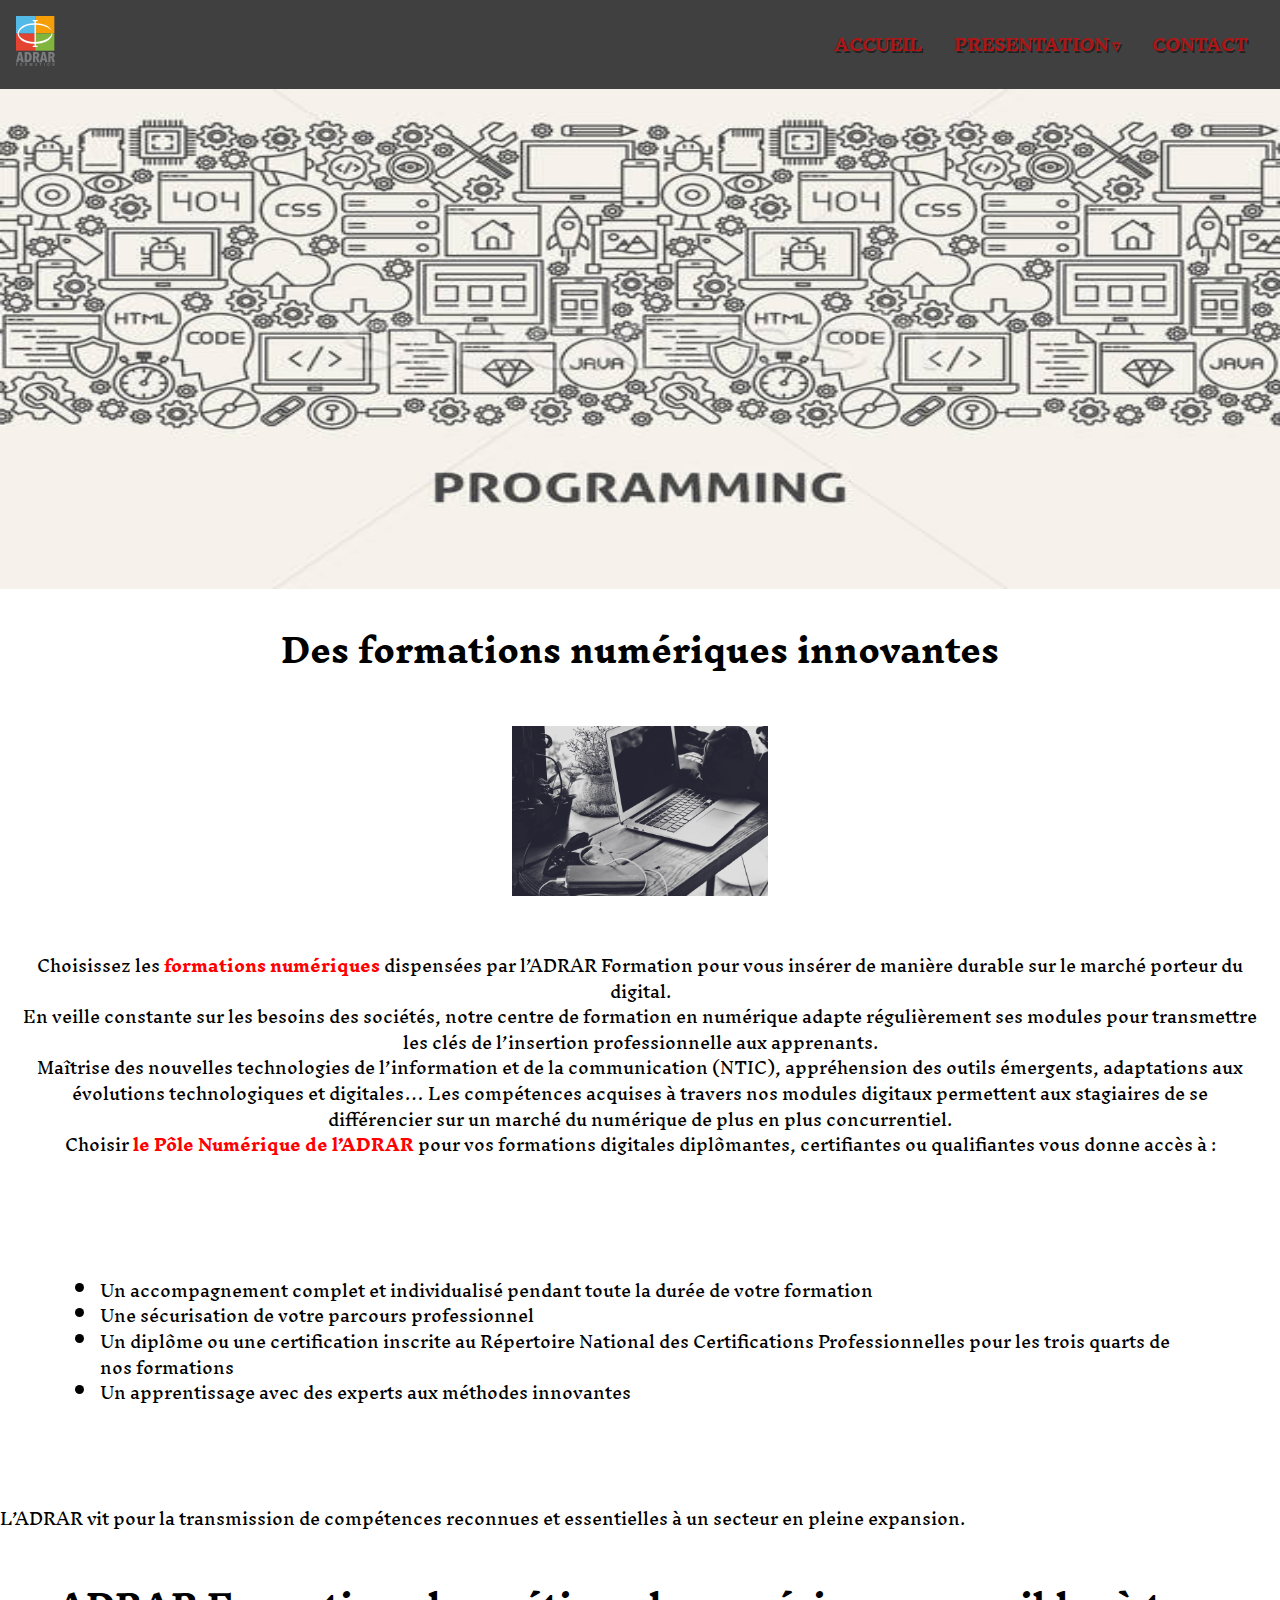
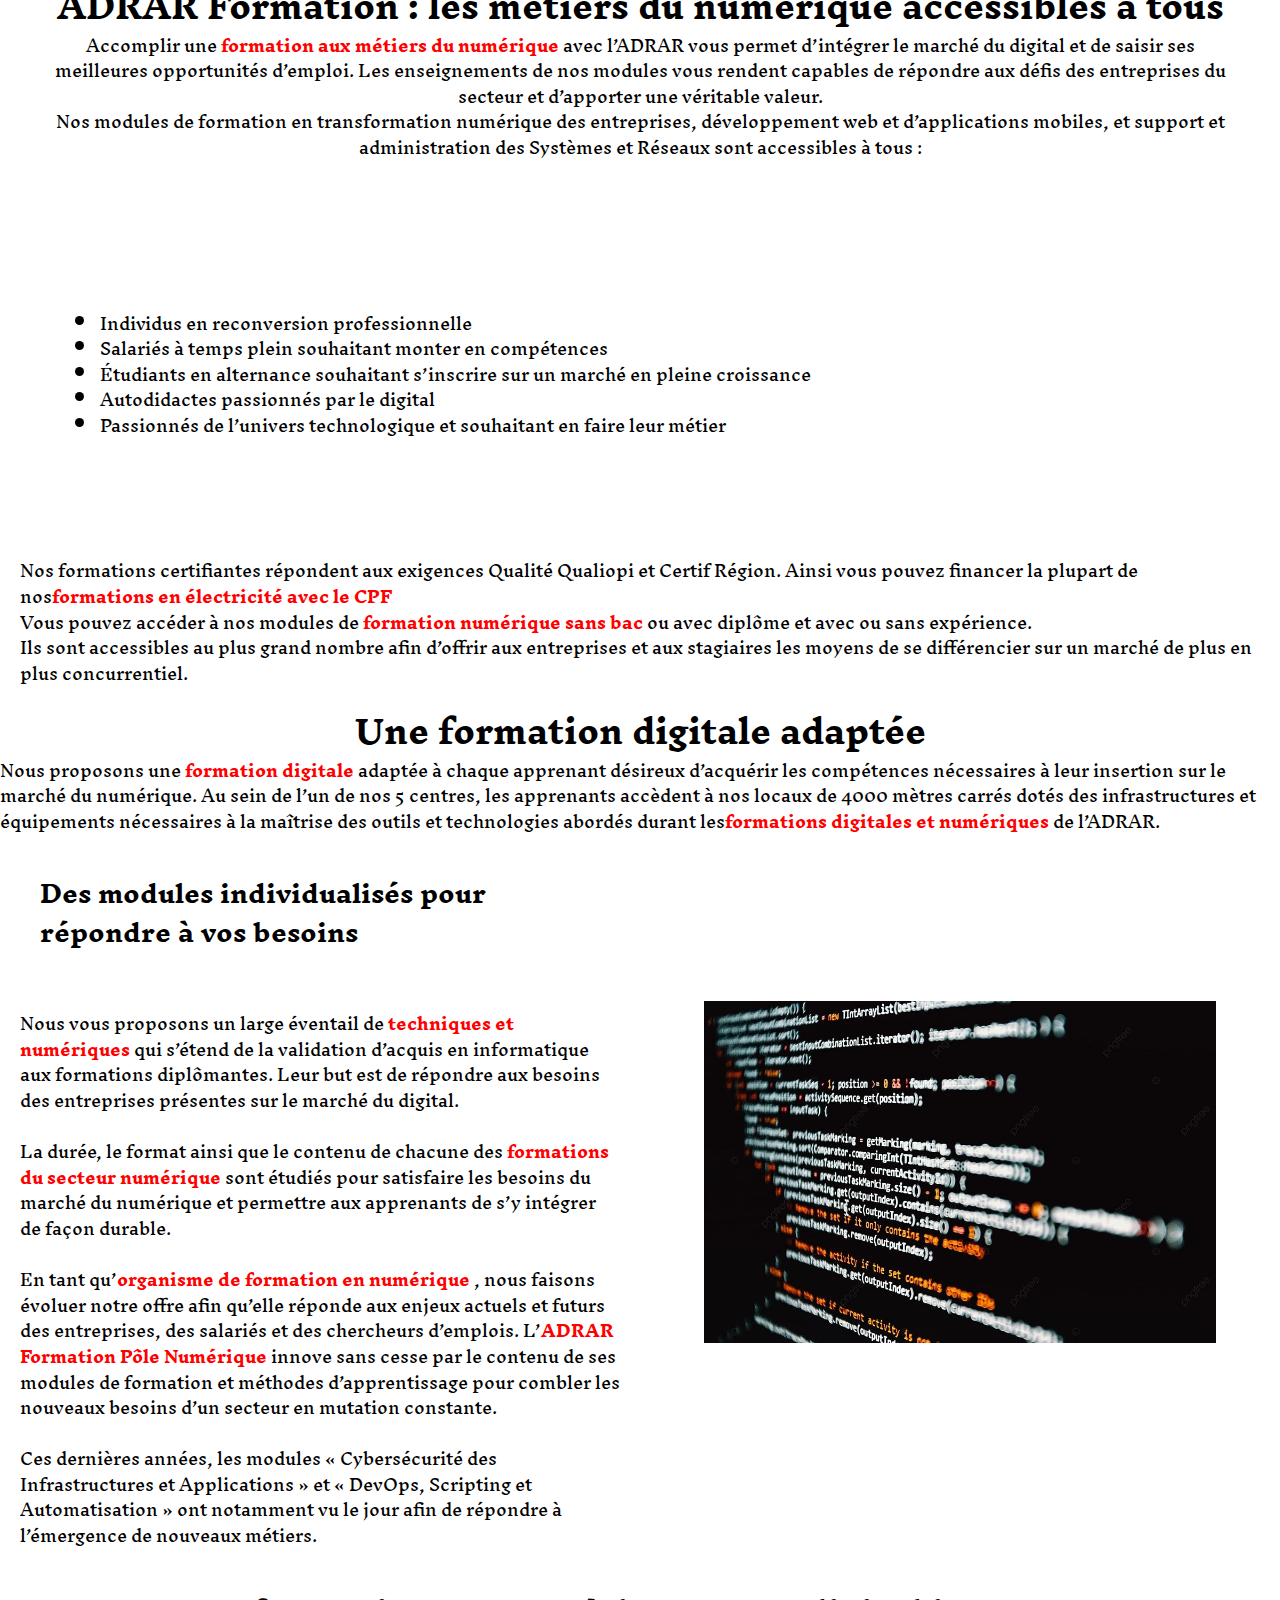
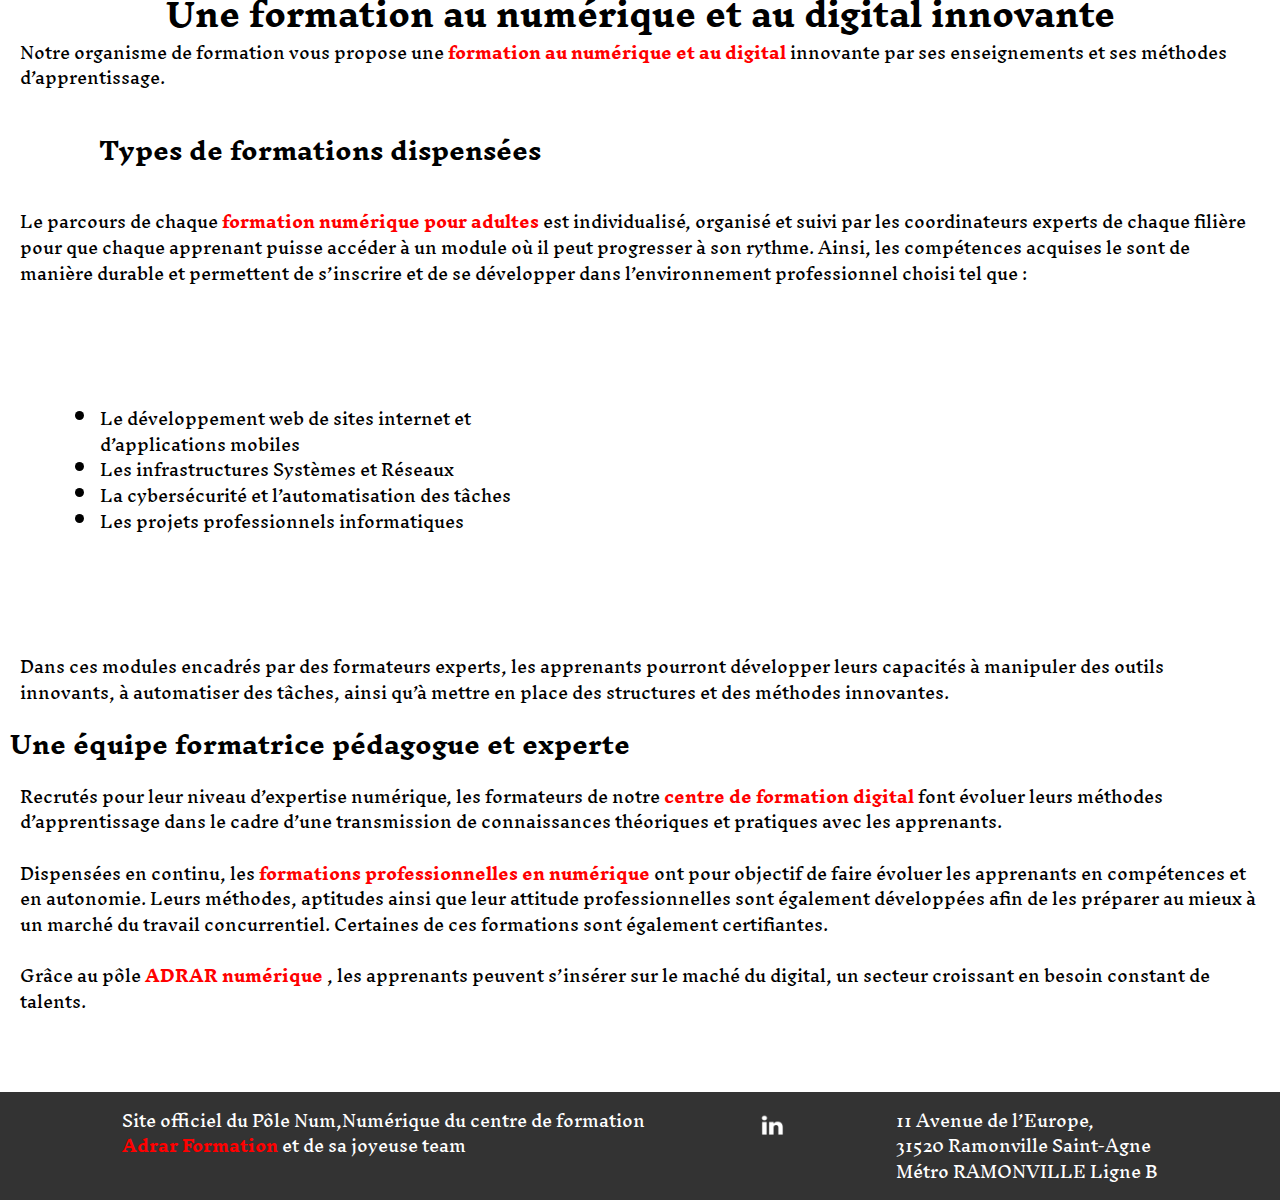
<file: index.html>
<!DOCTYPE html>
<html lang="en">
<head>
    <meta charset="UTF-8">
    <meta name="viewport" content="width=device-width, initial-scale=1.0">
    <title>Adrar Pôle Numérique</title>
    <link rel="stylesheet" href="css/index.css">
    <link rel="preconnect" href="https://fonts.googleapis.com">
<link rel="preconnect" href="https://fonts.gstatic.com" crossorigin>
<link href="https://fonts.googleapis.com/css2?family=Inknut+Antiqua:wght@300;400;500;600;700;800;900&display=swap" rel="stylesheet">
</head>
<body>
    <header>
        <nav class="navbar">
            <div class="logo">
                <a href="index.html"><img src="images/Logo.svg" alt="Logo"> </a>
            </div>
            <ul>
                <li><a href="index.html">ACCUEIL</a></li>
                <li class="dropdown">
                    <a href="#">PRESENTATION</a>
                    <ul class="dropdown-content">
                        <li><a href="presentationHTML.html">HTML</a></li>
                        <li><a href="presentationCSS.html">CSS</a></li>
                        <li><a href="presentationJS.html">JAVASCRIPT</a></li>
                        <li><a href="presentationAPI.html">API</a></li>
                    </ul>
                </li>
                <li><a href="contact.html">CONTACT</a></li>
            </ul>
        </nav>
        <div class="banner">
            <img src="images/banniere.jpg" alt="Banner Image">
        </div>
    </header>

    
        <div class="text1">
        <h1>Des formations numériques innovantes</h1>

<div class="image1"><img class="ordi" src="images/pc.jpg" alt="ordinateur"></div>

<p>Choisissez les <strong>formations numériques</strong> dispensées par l’ADRAR Formation pour vous insérer de manière durable sur le marché porteur du digital.</p>
<p>En veille constante sur les besoins des sociétés, notre centre de formation en numérique adapte régulièrement ses modules pour transmettre les clés de l’insertion professionnelle aux apprenants.</p>
<p>Maîtrise des nouvelles technologies de l’information et de la communication (NTIC), appréhension des outils émergents, adaptations aux évolutions technologiques et digitales… Les compétences acquises à travers nos modules digitaux permettent aux stagiaires de se différencier sur un marché du numérique de plus en plus concurrentiel.</p>       
<p>Choisir<strong> le Pôle Numérique de l’ADRAR</strong> pour vos formations digitales diplômantes, certifiantes ou qualifiantes vous donne accès à :</p>
</div>
        </div>
         <div class="liste">
            <ul>
                <li>Un accompagnement complet et individualisé pendant toute la durée de votre formation</li>
                <li>Une sécurisation de votre parcours professionnel</li>
                <li>Un diplôme ou une certification inscrite au Répertoire National des Certifications Professionnelles pour les trois quarts de nos formations</li>
                <li>Un apprentissage avec des experts aux méthodes innovantes</li>
            </ul>
            </div>
        <div class="p1">
        <p>L’ADRAR vit pour la transmission de compétences reconnues et essentielles à un secteur en pleine expansion.</p>
        </div>
        
        <div class="text2">
        <h1>ADRAR Formation : les métiers du numérique accessibles à tous</h1>
            <p>Accomplir une<strong> formation aux métiers du numérique</strong> avec l’ADRAR vous permet d’intégrer le marché du digital et de saisir ses meilleures opportunités d’emploi. Les enseignements de nos modules vous rendent capables de répondre aux défis des entreprises du secteur et d’apporter une véritable valeur.</p>
            <p>Nos modules de formation en transformation numérique des entreprises, développement web et d’applications mobiles, et support et administration des Systèmes et Réseaux sont accessibles à tous :</p>
        </div>
            <div class="liste2">
                <ul>
                    <li>Individus en reconversion professionnelle</li>
                    <li>Salariés à temps plein souhaitant monter en compétences</li>
                    <li>Étudiants en alternance souhaitant s’inscrire sur un marché en pleine croissance</li>
                    <li>Autodidactes passionnés par le digital</li>
                    <li>Passionnés de l’univers technologique et souhaitant en faire leur métier</li>
                </ul>
                </div>
                <div class="p2"<p>Nos formations certifiantes répondent aux exigences Qualité Qualiopi et Certif Région. Ainsi vous pouvez financer la plupart de nos<strong>formations en électricité avec le CPF</strong><br> Vous pouvez accéder à nos modules de <strong>formation numérique sans bac</strong> ou avec diplôme et avec ou sans expérience.<br> Ils sont accessibles au plus grand nombre afin d’offrir aux entreprises et aux stagiaires les moyens de se différencier sur un marché de plus en plus concurrentiel.</p></div>
        

        <div class="para1">
            <h1>Une formation digitale adaptée</h1>
            <p>Nous proposons une <strong>formation digitale</strong> adaptée à chaque apprenant désireux d’acquérir les compétences nécessaires à leur insertion sur le marché du numérique. Au sein de l’un de nos 5 centres, les apprenants accèdent à nos locaux de 4000 mètres carrés dotés des infrastructures et équipements nécessaires à la maîtrise des outils et technologies abordés durant les<strong>formations digitales et numériques</strong> de l’ADRAR.</p>
        </div>
            <div class="titre1"><h2>Des modules individualisés pour répondre à vos besoins</h2></div>
            
            <div class="para2"><p>Nous vous proposons un large éventail de <strong>techniques et numériques</strong>  qui s’étend de la validation d’acquis en informatique aux formations diplômantes. Leur but est de répondre aux besoins des entreprises présentes sur le marché du digital.</p><br>
            <p>La durée, le format ainsi que le contenu de chacune des<strong> formations du secteur numérique</strong>  sont étudiés pour satisfaire les besoins du marché du numérique et permettre aux apprenants de s’y intégrer de façon durable.</p><br>
            <p>En tant qu’<strong>organisme de formation en numérique</strong> , nous faisons évoluer notre offre afin qu’elle réponde aux enjeux actuels et futurs des entreprises, des salariés et des chercheurs d’emplois. L’<strong>ADRAR Formation Pôle Numérique</strong>  innove sans cesse par le contenu de ses modules de formation et méthodes d’apprentissage pour combler les nouveaux besoins d’un secteur en mutation constante.</p><br>
            <p>Ces dernières années, les modules « Cybersécurité des Infrastructures et Applications » et « DevOps, Scripting et Automatisation » ont notamment vu le jour afin de répondre à l’émergence de nouveaux métiers.</p>
            </div>
            <div class="image2"> <img class="taille"src="images/code.jpg" alt="ligne de code" ></div>

        
            
             <div class="para3">   <h1>Une formation au numérique et au digital innovante</h1>
            <p>Notre organisme de formation vous propose une <strong>formation au numérique et au digital</strong>  innovante par ses enseignements et ses méthodes d’apprentissage.</p>
        </div>
             <div class="titre2">   <h2>Types de formations dispensées</h2></div>
         <div class="para4"><p>Le parcours de chaque <strong>formation numérique pour adultes</strong>  est individualisé, organisé et suivi par les coordinateurs experts de chaque filière pour que chaque apprenant puisse accéder à un module où il peut progresser à son rythme. Ainsi, les compétences acquises le sont de manière durable et permettent de s’inscrire et de se développer dans l’environnement professionnel choisi tel que :</p></div>
             
            <div class="liste3"<ul>
                <li>Le développement web de sites internet et d’applications mobiles</li>
                <li>Les infrastructures Systèmes et Réseaux</li>
                <li>La cybersécurité et l’automatisation des tâches</li>
                <li>Les projets professionnels informatiques</li>
            </ul>
            </div>

            <div class="para5"><p>Dans ces modules encadrés par des formateurs experts, les apprenants pourront développer leurs capacités à manipuler des outils innovants, à automatiser des tâches, ainsi qu’à mettre en place des structures et des méthodes innovantes.</p>
            </div>
            <div class="titre3"><h2>Une équipe formatrice pédagogue et experte</h2></div>
        <div class="para6">
            <p>Recrutés pour leur niveau d’expertise numérique, les formateurs de notre <strong>centre de formation digital</strong>  font évoluer leurs méthodes d’apprentissage dans le cadre d’une transmission de connaissances théoriques et pratiques avec les apprenants.</p><br>
            <p>Dispensées en continu, les <strong>formations professionnelles en numérique</strong>  ont pour objectif de faire évoluer les apprenants en compétences et en autonomie. Leurs méthodes, aptitudes ainsi que leur attitude professionnelles sont également développées afin de les préparer au mieux à un marché du travail concurrentiel. Certaines de ces formations sont également certifiantes.</p><br>
            <p>Grâce au pôle <strong> ADRAR numérique</strong> , les apprenants peuvent s’insérer sur le maché du digital, un secteur croissant en besoin constant de talents.</p><br>
        </div>

    

    <footer>
     <div class="foot">   
        
        <p>Site officiel du Pôle Num,Numérique du centre de formation<br> <strong>Adrar Formation</strong> et de sa joyeuse team</p>
        
     
    <a href="https://www.linkedin.com/school/adrarnumerique/mycompany/verification/" target="_blank"><img src="images/linkedin.png" alt="linkedin"  class="linkedin"></a>
    
    
    <p>11 Avenue de l’Europe,<br> 31520 Ramonville Saint-Agne  <br>

        Métro RAMONVILLE Ligne B</p>

        
        </div>
        
    
</footer>
</body>
</html>
</file>
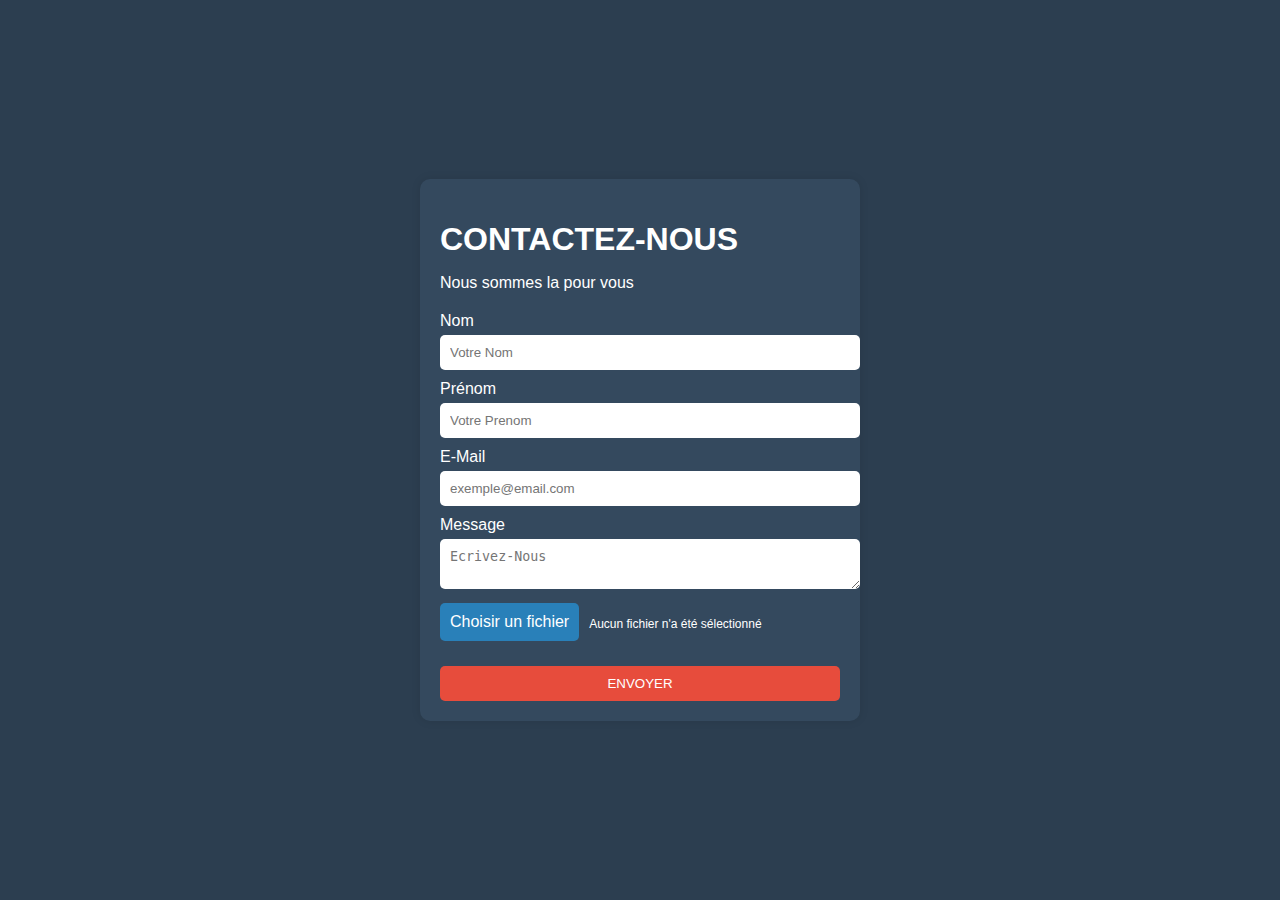
<file: contact.html>
<!DOCTYPE html>
<html lang="fr">
<head>
    <meta charset="UTF-8">
    <meta name="viewport" content="width=device-width, initial-scale=1.0">
    <title>Contactez-Nous</title>
    <link rel="stylesheet" href="css/contact.css">
</head>
<body>
    <div class="page-contact">
        <h1>CONTACTEZ-NOUS</h1>
        <p>Nous sommes la pour vous</p>
        <form>
            <label for="nom">Nom</label>
            <input type="text" id="nom" name="nom" placeholder="Votre Nom" required minlength="2" maxlength="10">

            <label for="prenom">Prénom</label>
            <input type="text" id="prenom" name="prenom" placeholder="Votre Prenom" required minlength="2" maxlength="10">

            <label for="email">E-Mail</label>
            <input type="email" id="email" name="email" placeholder="exemple@email.com" required minlength="2" maxlength="20">

            <label for="message">Message</label>
            <textarea id="message" name="message" placeholder="Ecrivez-Nous" required minlength="2" maxlength="100"></textarea>

            <div class="fichier">
                <input type="file" id="fichier" name="fichier">
                <label for="fichier">Choisir un fichier</label>
                <span>Aucun fichier n'a été sélectionné</span>
            </div>

            <button type="submit">ENVOYER</button>
        </form>
    </div>
</body>
</html>
</file>
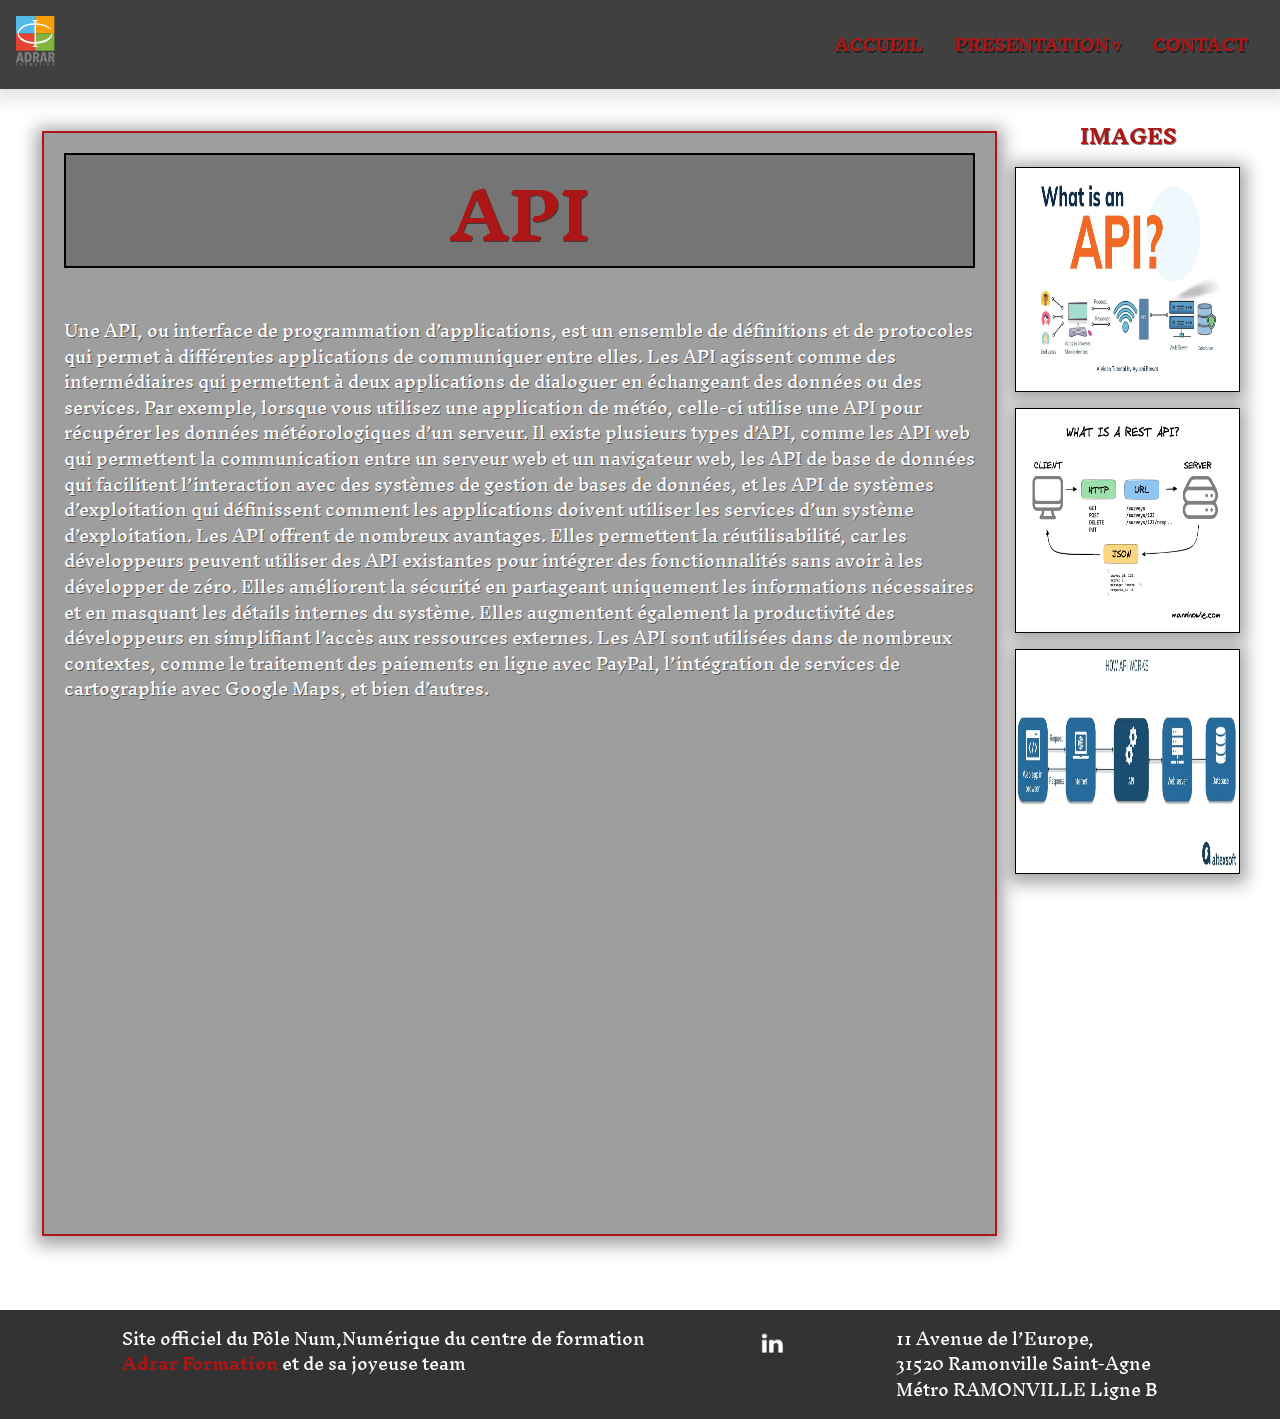
<file: presentationAPI.html>
<!DOCTYPE html>
<html lang="en">
<head>
    <meta charset="UTF-8">
    <meta name="viewport" content="width=device-width, initial-scale=1.0">
    <title>Exo TP</title>
    <link rel="stylesheet" href="css/style.css">
    <link rel="preconnect" href="https://fonts.googleapis.com">
    <link rel="preconnect" href="https://fonts.gstatic.com/" crossorigin>
    <link href="https://fonts.googleapis.com/css2?family=Inknut+Antiqua:wght@300;400;500;600;700;800;900&display=swap" rel="stylesheet">
</head>
<body>
    <header>
        <nav class="navbar">
            <div class="logo">
                <a href="index.html"><img src="images/Logo.svg" alt="Logo"> </a>
            </div>
            <ul>
                <li><a href="index.html">ACCUEIL</a></li>
                <li class="dropdown">
                    <a href="#">PRESENTATION</a>
                    <ul class="dropdown-content">
                        <li><a href="presentationHTML.html">HTML</a></li>
                        <li><a href="presentationCSS.html">CSS</a></li>
                        <li><a href="presentationJS.html">JAVASCRIPT</a></li>
                        <li><a href="presentationAPI.html">API</a></li>
                    </ul>
                </li>
                <li><a href="contact.html">CONTACT</a></li>
            </ul>
        </nav>
    </header>

    <main class="container">
        <section class="content">
            <h2>API</h2>
                <p>
                    Une API, ou interface de programmation d’applications, est un ensemble de définitions et de protocoles qui permet à différentes applications de communiquer entre elles. Les API agissent comme des intermédiaires qui permettent à deux applications de dialoguer en échangeant des données ou des services. Par exemple, lorsque vous utilisez une application de météo, celle-ci utilise une API pour récupérer les données météorologiques d’un serveur.
                    Il existe plusieurs types d’API, comme les API web qui permettent la communication entre un serveur web et un navigateur web, les API de base de données qui facilitent l’interaction avec des systèmes de gestion de bases de données, et les API de systèmes d’exploitation qui définissent comment les applications doivent utiliser les services d’un système d’exploitation.
                    Les API offrent de nombreux avantages. Elles permettent la réutilisabilité, car les développeurs peuvent utiliser des API existantes pour intégrer des fonctionnalités sans avoir à les développer de zéro. Elles améliorent la sécurité en partageant uniquement les informations nécessaires et en masquant les détails internes du système. Elles augmentent également la productivité des développeurs en simplifiant l’accès aux ressources externes.
                    Les API sont utilisées dans de nombreux contextes, comme le traitement des paiements en ligne avec PayPal, l’intégration de services de cartographie avec Google Maps, et bien d’autres.                    
            </p>
            <div id="frame">
                <iframe width="911" height="512" src="https://www.youtube.com/embed/ByGJQzlzxQg" title="What is an API (in 5 minutes)" frameborder="0" allow="accelerometer; autoplay; clipboard-write; encrypted-media; gyroscope; picture-in-picture; web-share" referrerpolicy="strict-origin-when-cross-origin" allowfullscreen></iframe>
            </div>
        </section>
        <aside class="sidebar">
            <h3>IMAGES</h3>
            <img src="images/api.jpg" alt="Placeholder Image">
            <img src="images/api2.jpg" alt="Placeholder Image">
            <img src="images/api3.jpg" alt="Placeholder Image">
        </aside>
    </main>
    <footer>
        <div class="foot">   
           
           <p>Site officiel du Pôle Num,Numérique du centre de formation<br> <strong>Adrar Formation</strong> et de sa joyeuse team</p>
           
        
       <a href="https://www.linkedin.com/school/adrarnumerique/mycompany/verification/" target="_blank"><img src="images/linkedin.png" alt="linkedin"  class="linkedin"></a>
       
       
       <p>11 Avenue de l’Europe,<br> 31520 Ramonville Saint-Agne  <br>
   
           Métro RAMONVILLE Ligne B</p>
   
           
           </div>
           
       
   </footer>
</body>
</html>
</file>
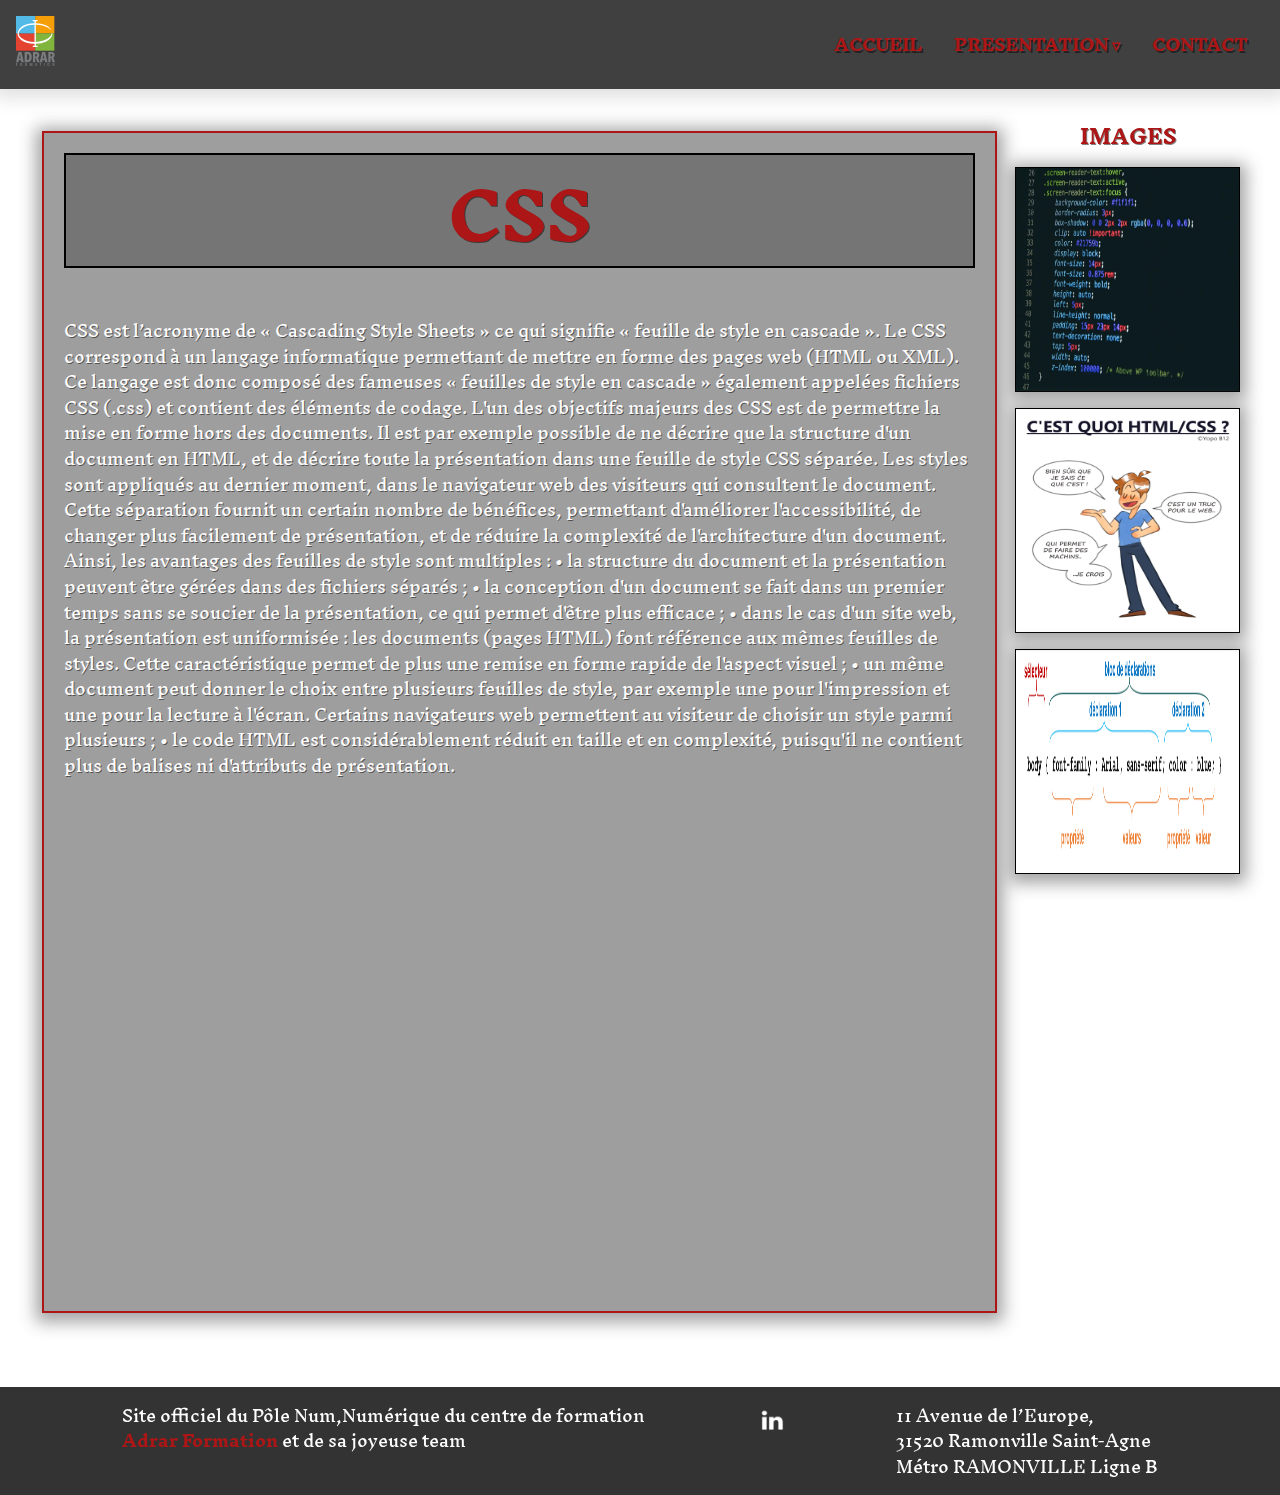
<file: presentationCSS.html>
<!DOCTYPE html>
<html lang="en">
<head>
    <meta charset="UTF-8">
    <meta name="viewport" content="width=device-width, initial-scale=1.0">
    <title>Exo TP</title>
    <link rel="stylesheet" href="css/style.css">
    <link rel="preconnect" href="https://fonts.googleapis.com">
    <link rel="preconnect" href="https://fonts.gstatic.com/" crossorigin>
    <link href="https://fonts.googleapis.com/css2?family=Inknut+Antiqua:wght@300;400;500;600;700;800;900&display=swap" rel="stylesheet">
</head>
<body>
    <header>
        <nav class="navbar">
            <div class="logo">
                <a href="index.html"><img src="images/Logo.svg" alt="Logo"> </a>
            </div>
            <ul>
                <li><a href="index.html">ACCUEIL</a></li>
                <li class="dropdown">
                    <a href="#">PRESENTATION</a>
                    <ul class="dropdown-content">
                        <li><a href="presentationHTML.html">HTML</a></li>
                        <li><a href="presentationCSS.html">CSS</a></li>
                        <li><a href="presentationJS.html">JAVASCRIPT</a></li>
                        <li><a href="presentationAPI.html">API</a></li>
                    </ul>
                </li>
                <li><a href="contact.html">CONTACT</a></li>
            </ul>
        </nav>
    </header>

    <main class="container">
        <section class="content">
            <h2>CSS</h2>
                <p>
                    CSS est l’acronyme de « Cascading Style Sheets » ce qui signifie « feuille de style en cascade ».
                    Le CSS correspond à un langage informatique permettant de mettre en forme des pages web (HTML ou XML).
                    Ce langage est donc composé des fameuses « feuilles de style en cascade » également appelées fichiers CSS (.css) et contient des éléments de codage.
                    L'un des objectifs majeurs des CSS est de permettre la mise en forme hors des documents. Il est par exemple possible de ne décrire que la structure d'un document en HTML, et de décrire toute la présentation dans une feuille de style CSS séparée. Les styles sont appliqués au dernier moment, dans le navigateur web des visiteurs qui consultent le document. Cette séparation fournit un certain nombre de bénéfices, permettant d'améliorer l'accessibilité, de changer plus facilement de présentation, et de réduire la complexité de l'architecture d'un document.
                    Ainsi, les avantages des feuilles de style sont multiples :
                    •	la structure du document et la présentation peuvent être gérées dans des fichiers séparés ;
                    •	la conception d'un document se fait dans un premier temps sans se soucier de la présentation, ce qui permet d'être plus efficace ;
                    •	dans le cas d'un site web, la présentation est uniformisée : les documents (pages HTML) font référence aux mêmes feuilles de styles. Cette caractéristique permet de plus une remise en forme rapide de l'aspect visuel ;
                    •	un même document peut donner le choix entre plusieurs feuilles de style, par exemple une pour l'impression et une pour la lecture à l'écran. Certains navigateurs web permettent au visiteur de choisir un style parmi plusieurs ;
                    •	le code HTML est considérablement réduit en taille et en complexité, puisqu'il ne contient plus de balises ni d'attributs de présentation.
                    
            </p>
            <div id="frame">
                <iframe width="911" height="512" src="https://www.youtube.com/embed/Z4pCqK-V_Wo" title="CSS in 5 minutes" frameborder="0" allow="accelerometer; autoplay; clipboard-write; encrypted-media; gyroscope; picture-in-picture; web-share" referrerpolicy="strict-origin-when-cross-origin" allowfullscreen></iframe>
            </div>
        </section>
        <aside class="sidebar">
            <h3>IMAGES</h3>
            <img src="images/css.jpg" alt="Placeholder Image">
            <img src="images/css2.jpg" alt="Placeholder Image">
            <img src="images/css3.jpg" alt="Placeholder Image">
        </aside>
    </main>
    <footer>
        <div class="foot">   
           
           <p>Site officiel du Pôle Num,Numérique du centre de formation<br> <strong>Adrar Formation</strong> et de sa joyeuse team</p>
           
        
       <a href="https://www.linkedin.com/school/adrarnumerique/mycompany/verification/" target="_blank"><img src="images/linkedin.png" alt="linkedin"  class="linkedin"></a>
       
       
       <p>11 Avenue de l’Europe,<br> 31520 Ramonville Saint-Agne  <br>
   
           Métro RAMONVILLE Ligne B</p>
   
           
           </div>
           
       
   </footer>
</body>
</html>
</file>
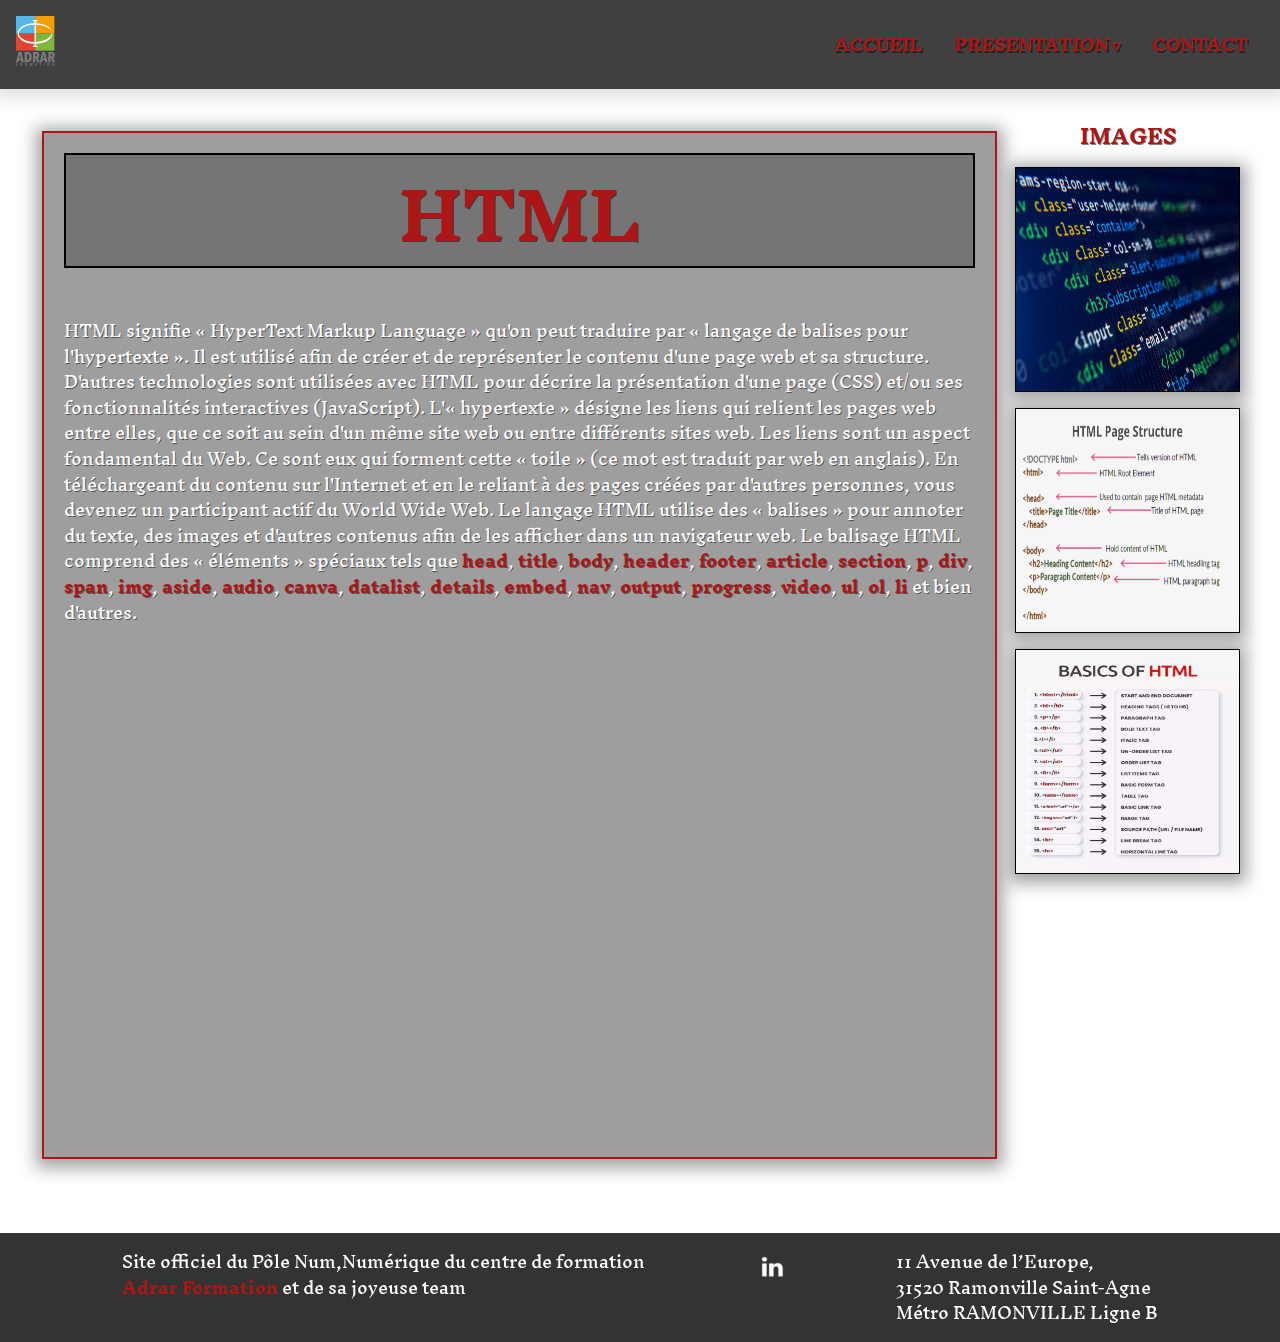
<file: presentationHTML.html>
<!DOCTYPE html>
<html lang="en">
<head>
    <meta charset="UTF-8">
    <meta name="viewport" content="width=device-width, initial-scale=1.0">
    <title>Exo TP</title>
    <link rel="stylesheet" href="css/style.css">
    <link rel="preconnect" href="https://fonts.googleapis.com">
    <link rel="preconnect" href="https://fonts.gstatic.com/" crossorigin>
    <link href="https://fonts.googleapis.com/css2?family=Inknut+Antiqua:wght@300;400;500;600;700;800;900&display=swap" rel="stylesheet">
</head>
<body>
    <header>
        <nav class="navbar">
            <div class="logo">
                <a href="index.html"><img src="images/Logo.svg" alt="Logo"> </a>
            </div>
            <ul>
                <li><a href="index.html">ACCUEIL</a></li>
                <li class="dropdown">
                    <a href="#">PRESENTATION</a>
                    <ul class="dropdown-content">
                        <li><a href="presentationHTML.html">HTML</a></li>
                        <li><a href="presentationCSS.html">CSS</a></li>
                        <li><a href="presentationJS.html">JAVASCRIPT</a></li>
                        <li><a href="presentationAPI.html">API</a></li>
                    </ul>
                </li>
                <li><a href="contact.html">CONTACT</a></li>
            </ul>
        </nav>
    </header>
    <main class="container">
        <section class="content">
            <h2>HTML</h2>
                <p>
                HTML signifie « HyperText Markup Language » qu'on peut traduire par « langage de balises pour l'hypertexte ». Il est utilisé afin de créer et de représenter le contenu d'une page web et sa structure. D'autres technologies sont utilisées avec HTML pour décrire la présentation d'une page (CSS) et/ou ses fonctionnalités interactives (JavaScript).
                L'« hypertexte » désigne les liens qui relient les pages web entre elles, que ce soit au sein d'un même site web ou entre différents sites web. Les liens sont un aspect fondamental du Web. Ce sont eux qui forment cette « toile » (ce mot est traduit par web en anglais). En téléchargeant du contenu sur l'Internet et en le reliant à des pages créées par d'autres personnes, vous devenez un participant actif du World Wide Web.
                Le langage HTML utilise des « balises » pour annoter du texte, des images et d'autres contenus afin de les afficher dans un navigateur web. Le balisage HTML comprend des « éléments » spéciaux tels que <strong>head</strong>, <strong>title</strong>, <strong>body</strong>, <strong>header</strong>, <strong>footer</strong>, <strong>article</strong>, <strong>section</strong>, <strong>p</strong>, <strong>div</strong>, <strong>span</strong>, <strong>img</strong>, <strong>aside</strong>, <strong>audio</strong>, <strong>canva</strong>, <strong>datalist</strong>, <strong>details</strong>, <strong>embed</strong>, <strong>nav</strong>, <strong>output</strong>, <strong>progress</strong>, <strong>video</strong>, <strong>ul</strong>, <strong>ol</strong>, <strong>li</strong> et bien d'autres.
            </p>
            <div id="frame">
            <iframe width="911" height="512" src="https://www.youtube.com/embed/salY_Sm6mv4" title="HTML in 5 minutes" frameborder="0" allow="accelerometer; autoplay; clipboard-write; encrypted-media; gyroscope; picture-in-picture; web-share" referrerpolicy="strict-origin-when-cross-origin" allowfullscreen></iframe>
            </div>
        </section>
        <aside class="sidebar">
            <h3>IMAGES</h3>
            <img src="images/html.jpg" alt="Placeholder Image">
            <img src="images/html2.jpg" alt="Placeholder Image">
            <img src="images/html4.jpg" alt="Placeholder Image">
        </aside>
    </main>
    <footer>
        <div class="foot">   
           
           <p>Site officiel du Pôle Num,Numérique du centre de formation<br> <strong>Adrar Formation</strong> et de sa joyeuse team</p>
           
        
       <a href="https://www.linkedin.com/school/adrarnumerique/mycompany/verification/" target="_blank"><img src="images/linkedin.png" alt="linkedin"  class="linkedin"></a>
       
       
       <p>11 Avenue de l’Europe,<br> 31520 Ramonville Saint-Agne  <br>
   
           Métro RAMONVILLE Ligne B</p>
   
           
           </div>
           
       
   </footer>
</body>
</html>
</file>
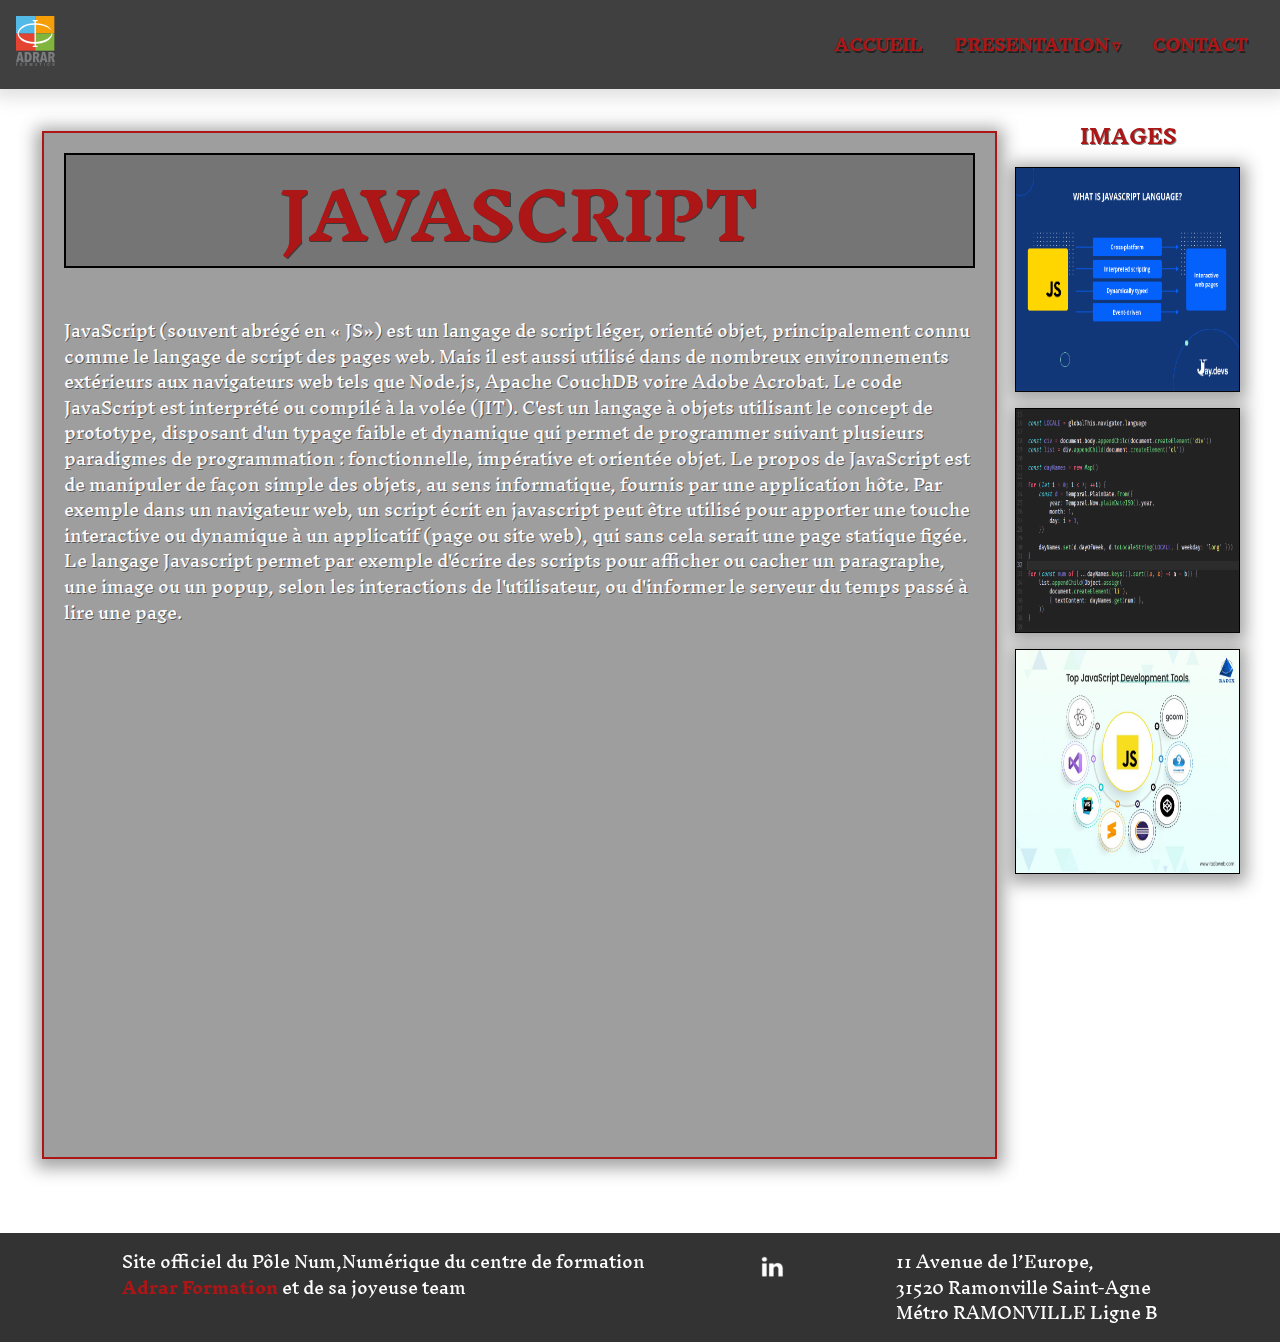
<file: presentationJS.html>
<!DOCTYPE html>
<html lang="en">
<head>
    <meta charset="UTF-8">
    <meta name="viewport" content="width=device-width, initial-scale=1.0">
    <title>Exo TP</title>
    <link rel="stylesheet" href="css/style.css">
    <link rel="preconnect" href="https://fonts.googleapis.com">
    <link rel="preconnect" href="https://fonts.gstatic.com/" crossorigin>
    <link href="https://fonts.googleapis.com/css2?family=Inknut+Antiqua:wght@300;400;500;600;700;800;900&display=swap" rel="stylesheet">
</head>
<body>
    <header>
        <nav class="navbar">
            <div class="logo">
                <a href="index.html"><img src="images/Logo.svg" alt="Logo"> </a>
            </div>
            <ul>
                <li><a href="index.html">ACCUEIL</a></li>
                <li class="dropdown">
                    <a href="#">PRESENTATION</a>
                    <ul class="dropdown-content">
                        <li><a href="presentationHTML.html">HTML</a></li>
                        <li><a href="presentationCSS.html">CSS</a></li>
                        <li><a href="presentationJS.html">JAVASCRIPT</a></li>
                        <li><a href="presentationAPI.html">API</a></li>
                    </ul>
                </li>
                <li><a href="contact.html">CONTACT</a></li>
            </ul>
        </nav>
    </header>

    <main class="container">
        <section class="content">
            <h2>JAVASCRIPT</h2>
                <p>
                    JavaScript (souvent abrégé en « JS») est un langage de script léger, orienté objet, principalement connu comme le langage de script des pages web. Mais il est aussi utilisé dans de nombreux environnements extérieurs aux navigateurs web tels que Node.js, Apache CouchDB voire Adobe Acrobat. Le code JavaScript est interprété ou compilé à la volée (JIT). C'est un langage à objets utilisant le concept de prototype, disposant d'un typage faible et dynamique qui permet de programmer suivant plusieurs paradigmes de programmation : fonctionnelle, impérative et orientée objet.
                    Le propos de JavaScript est de manipuler de façon simple des objets, au sens informatique, fournis par une application hôte. Par exemple dans un navigateur web, un script écrit en javascript peut être utilisé pour apporter une touche interactive ou dynamique à un applicatif (page ou site web), qui sans cela serait une page statique figée. Le langage Javascript permet par exemple d'écrire des scripts pour afficher ou cacher un paragraphe, une image ou un popup, selon les interactions de l'utilisateur, ou d'informer le serveur du temps passé à lire une page.                    
            </p>
            <div id="frame">
            <iframe width="911" height="512" src="https://www.youtube.com/embed/c-I5S_zTwAc" title="Learn JAVASCRIPT in just 5 MINUTES (2020)" frameborder="0" allow="accelerometer; autoplay; clipboard-write; encrypted-media; gyroscope; picture-in-picture; web-share" referrerpolicy="strict-origin-when-cross-origin" allowfullscreen></iframe>
            </div>
        </section>
        <aside class="sidebar">
            <h3>IMAGES</h3>
            <img src="images/js.jpg" alt="Placeholder Image">
            <img src="images/js2.jpg" alt="Placeholder Image">
            <img src="images/js3.jpg" alt="Placeholder Image">
        </aside>
    </main>
    <footer>
        <div class="foot">   
           
           <p>Site officiel du Pôle Num,Numérique du centre de formation<br> <strong>Adrar Formation</strong> et de sa joyeuse team</p>
           
        
       <a href="https://www.linkedin.com/school/adrarnumerique/mycompany/verification/" target="_blank"><img src="images/linkedin.png" alt="linkedin"  class="linkedin"></a>
       
       
       <p>11 Avenue de l’Europe,<br> 31520 Ramonville Saint-Agne  <br>
   
           Métro RAMONVILLE Ligne B</p>
   
           
           </div>
           
       
   </footer>
</body>
</html>
</file>
<file: css/index.css>
* {
    margin: 0;
    padding: 0;
    box-sizing: border-box;
}

body {
    font-family: Arial, sans-serif;
    line-height: 1.6;
    font-family: "Inknut Antiqua";
    display: grid;
    grid-template-columns: 0fr 1fr 1fr;
    grid-template-rows: 0fr 0fr 0fr;
    .navbar ul {
        display: flex;
        list-style: none;
    }
    .text1{
        grid-column: 1/4;
        margin: 20px;
        text-align: center;
        
        
        


    }
    
    header {
        /* background-color: #e70b0b; */
        color: white;
        padding-bottom: 1rem;
        grid-column: 1/4;
        
    }
    
    .navbar {
        display: flex;
    justify-content: space-between;
    align-items: center;
    padding: 1rem;
    background-color: rgb(65, 64, 64);
    }
    
    
    
    .navbar li {
        margin: 0 1rem;
        position: relative;
    }
    .dropdown > a:after { 
        content: " ▿"; 
    }
    .navbar a {
        color: rgb(173, 22, 22);
    text-shadow:  2px 2px rgba(0,0,0,0.49);
    text-decoration: none;
    font-weight: bold;
    }
    
    .logo img {
        height: 50px;
    }
    
    .banner img {
        width: 100%;
        height: 500px;
        display: block;
        
    }
    
    /* Styles pour le dropdown */
    .dropdown-content {
        display: none !important;  /* Masqué par défaut avec !important */
        position: absolute;
        background-color: #444;
        min-width: 160px;
        top: 100%;
        left: 0;
        z-index: 1;
    }
    
    .dropdown-content a {
        display: block;
    padding: 12px 16px;
    color: rgb(173, 22, 22);
    text-decoration: none;
    }
    
    .dropdown-content a:hover {
        background-color: #555;
    }
    
    /* Affichage du dropdown au survol */
    .dropdown:hover .dropdown-content {
        display: block !important;  /* Visible au survol avec !important */
    }
    
    .container {
        display: flex;
        padding: 2rem;
        justify-content: space-between;
    }
    
    .content {
        flex: 3;
        padding-right: 1rem;
    }
    
    .sidebar {
        flex: 1;
        display: flex;
        flex-direction: column;
        gap: 1rem;
    }
    
    footer {
        background-color: #333;
        color: white;
        
        padding: 20px;
        margin-top: 220px;
        grid-row:19;
        grid-column:1/4 ;
    }
    
    
    .sidebar {
        flex: 1;
        display: flex;
        flex-direction: column;
        gap: 1rem;
    }
    
    footer {
        background-color: #333;
        color: white;
        
        padding: 1rem;
        margin-top: 2rem;
    }
    .ordi{
        width: 20vw;
        margin: 50px;
    }
    h1{
        text-align: center;
    }
    strong{
        color: red;
    }
    Main ul {
        list-style:inside
    }
    .liste{
        grid-column: 2/4;
        margin: 100px;
        
    }
    .p1{
        grid-column: 1/4;
        

    }
    .text2{
        grid-column: 1/4;
        text-align: center;
        padding: 50px;
    }
    .liste2{
        grid-column: 2/4;
        margin: 100px;

        
        
    }
.image1{
    grid-column: 1;
}
.p2{
    grid-column: 1/4;
    
    padding: 20px;
}
.para1{
    grid-column: 2/4;
}
.titre1{
    grid-column: 2/3;
    padding: 20px;
    margin: 20px;
    
    }
    .titre2{
        text-align: center;
        grid-column: 2;
        padding: 20px;
    }
    .para2{
        grid-column: 2/3;
        margin:20px
        
    }
    .image2{
        grid-column:3;
        text-align: center;
        padding: 10px;
        .taille{
            width: 40vw;
            
        }
    }
    .para3{
        grid-column: 2/4;
        padding: 20px;
    }
    .para4{
        grid-column: 2/4;
        padding: 20px;
        
    }
    .para5{
        grid-column: 2/4;
        padding: 20px;
   
}
.liste3{
    grid-column: 2;
    margin:100px;
}
.titre3{
    grid-column: 2;
    text-align: center;
}
.para6{
    grid-column: 2/4;
    padding: 20px;

}
.h3{
    align-self: center;
    grid-column: 1;
}
.linkedin{
    width: 3vw;
}
.foot{
    display: flex;
    flex-direction: row;
    justify-content: space-evenly;
}   
}
/* header {
    width: 100%;
    background-color:rgb(117, 117, 117); 
    color: white;
    box-shadow: 0px 3px 16px 6px rgba(155, 154, 154, 0.3);
} */
.navbar {
    display: flex;
    justify-content: space-between;
    align-items: center;
    padding: 1rem;
    background-color: rgb(65, 64, 64);
}
.navbar ul {
    display: flex;
    list-style: none;
}
.navbar li {
    margin: 0 1rem;
    position: relative;
}
.dropdown > a:after { 
    content: " ▿"; 
}
.navbar a {
    color: rgb(173, 22, 22);
    text-shadow:  2px 2px rgba(0,0,0,0.49);
    text-decoration: none;
    font-weight: bold;
}
.logo img {
    height: 50px;
}
</file>
<file: css/contact.css>
body {
    font-family: Arial, sans-serif;
    background-color: #2c3e50;
    color: white;
    display: flex;
    justify-content: center;
    align-items: center;
    height: 100vh;
    margin: 0;
}

.page-contact {
    background-color: #34495e;
    padding: 20px;
    border-radius: 10px;
    box-shadow: 0 0 10px rgba(0, 0, 0, 0.1);
    width: 400px;
}

.page-contact h1 {
    margin-bottom: 10px;
}

.page-contact p {
    margin-bottom: 20px;
}

.page-contact label {
    display: block;
    margin-bottom: 5px;
}

.page-contact input,
.page-contact textarea {
    width: 100%;
    padding: 10px;
    margin-bottom: 10px;
    border: none;
    border-radius: 5px;
}

.page-contact .fichier {
    display: flex;
    align-items: center;
    margin-bottom: 20px;
}

.page-contact .fichier input[type="file"] {
    display: none;
}

.page-contact .fichier label {
    background-color: #2980b9;
    padding: 10px;
    border-radius: 5px;
    cursor: pointer;
    margin-right: 10px;
}

.page-contact .fichier span {
    font-size: 12px;
}

.page-contact button {
    background-color: #e74c3c;
    color: white;
    padding: 10px;
    border: none;
    border-radius: 5px;
    cursor: pointer;
    width: 100%;
}
</file>
<file: css/style.css>
* {
    margin: 0;
    padding: 0;
    box-sizing: border-box;
}
body {
    font-family: 'Inknut Antiqua';
    line-height: 1.6;
    background-color: rgb(255, 255, 255);
}
header {
    width: 100%;
    background-color:rgb(117, 117, 117); 
    color: white;
    box-shadow: 0px 3px 16px 6px rgba(155, 154, 154, 0.3);
}
.navbar {
    display: flex;
    justify-content: space-between;
    align-items: center;
    padding: 1rem;
    background-color: rgb(65, 64, 64);
}
.navbar ul {
    display: flex;
    list-style: none;
}
.navbar li {
    margin: 0 1rem;
    position: relative;
}
.dropdown > a:after { 
    content: " ▿"; 
}
.navbar a {
    color: rgb(173, 22, 22);
    text-shadow:  2px 2px rgba(0,0,0,0.49);
    text-decoration: none;
    font-weight: bold;
}
.logo img {
    height: 50px;
}
.banner img {
    width: 100%;
    height: 300px;
    display: block;
}
/* Styles pour le dropdown */
.dropdown-content {
    display: none !important;  /* Masqué par défaut avec !important */
    position: absolute;
    background-color: rgb(65, 64, 64);
    border: solid 1px #585656;
    border-top: none;
    min-width: 160px;
    top: 100%;
    left: 0;
    z-index: 1;
}
.dropdown-content a {
    display: block;
    padding: 12px 16px;
    color: rgb(173, 22, 22);
    text-decoration: none;
}

.dropdown-content a:hover {
    background-color: rgb(117, 117, 117);
}

/* Affichage du dropdown au survol */
.dropdown:hover .dropdown-content {
    display: block !important;  /* Visible au survol avec !important */
}

.container {
    display: flex;
    padding: 2rem;
    justify-content: space-between;
}

.content {
    flex: 3;
    padding: 1vh;
    border: 2px solid rgb(173, 22, 22);
    background-color: rgba(65, 64, 64, 0.507);
    height: auto;
    /* width: 15vh; */
    /* height: 90vh;  */
    margin: 10px;
    padding: 20px;
    box-shadow: 0px 3px 16px 6px rgba(155, 154, 154, 0.925);
    p {
        padding-top: 50px;
        color: rgb(253, 252, 252);
        text-align:center justify; 
        text-shadow:  1px 1px rgba(0,0,0,0.49);
    }
    h2 {
        background-color: rgb(117, 117, 117);
        border: 2px solid black;
        padding-top: 1vh;
        font-size: 400%;
        color: rgb(173, 22, 22);
        text-align: center;
        text-shadow:  1px 1px rgba(0,0,0,0.49);
    }
}

.sidebar {
    flex: 1; 
    display: flex;
    flex-direction: column;
    gap: 1rem;
    padding-bottom: 30px;
    h3 {
        text-align: center;
        font-size: larger;
        color: rgb(173, 22, 22);
        text-shadow:  1px 1px rgba(0,0,0,0.49);
    }
}
.sidebar img {
    align-self: center;
    justify-items: center;
    width: 25vh;
    height: 25vh;
    border: 0.5px black solid;
    box-shadow: 0px 3px 16px 6px rgba(155, 154, 154, 0.925);
}
/* footer {
    background-color: #333;
    color: white;
    text-align: center;
    padding: 1rem;
    margin-top: 2rem;
}  */
strong {
    color: rgb(173, 22, 22);
}
.sidebar img:hover {
    transform: scale(2);
    transition: 0.8s ;
}
.sidebar img:active {
    transform: scale(3);
    transition: 0.5s ;
}
#frame iframe {
    margin: 0 auto;
    padding: 30px;
}
iframe {
    display: block;
    border-style:none;
}
footer {
    background-color: #333;
    color: white;
    
    padding: 20px;
    margin-top: 220px;
    grid-row:19;
    grid-column:1/4 ;
}
footer {
    background-color: #333;
    color: white;
    
    padding: 1rem;
    margin-top: 2rem;
}
.linkedin{
    width: 3vw;
}
.foot{
    display: flex;
    flex-direction: row;
    justify-content: space-evenly;
}
/* ------------------------ */
/* .logo {
    padding: 5px;
}
.logo:last-child {
    display: block;
}
.logo:hover {
    padding: 5px;
    width: 50px;
}
.logo {
    justify-items: center;
    align-items: center;
}
.logo:hover img:last-child {
    display: block;
}
.logo:hover img:first-child {
    display: none;
} */

 /* MEDIA QUERY WIP */

 @media (max-width: 786px) {
    .container {
        flex-direction: column;
        align-items: center;
    }
    .content {
        width: 100%;
        flex-direction: column;
        align-items: center;
    }
    .sidebar {
            flex: 1; 
            display: flex;
            flex-direction: column;
            gap: 1rem;
            width: 100%;
            border: 1px solid black;
        img {
        align-self: center;
        justify-items: center;
        width: 35vh;
        height: 35vh;
        border: 0.5px black solid;
        }
    }
    .sidebar img:hover {
        transform: scale(1.2);
        transition: 1s ;
    }
    header {
        width: auto;
        background-color:rgb(117, 117, 117); 
        color: white;
        box-shadow: 0px 3px 16px 6px rgba(155, 154, 154, 0.3);
    }
    #frame iframe {
        width: 300px;
        height: 300px;
        margin: 0 auto;
        padding: 30px;
    }
    iframe {
        display: block;
        border-style:none;
    }
    }
</file>
